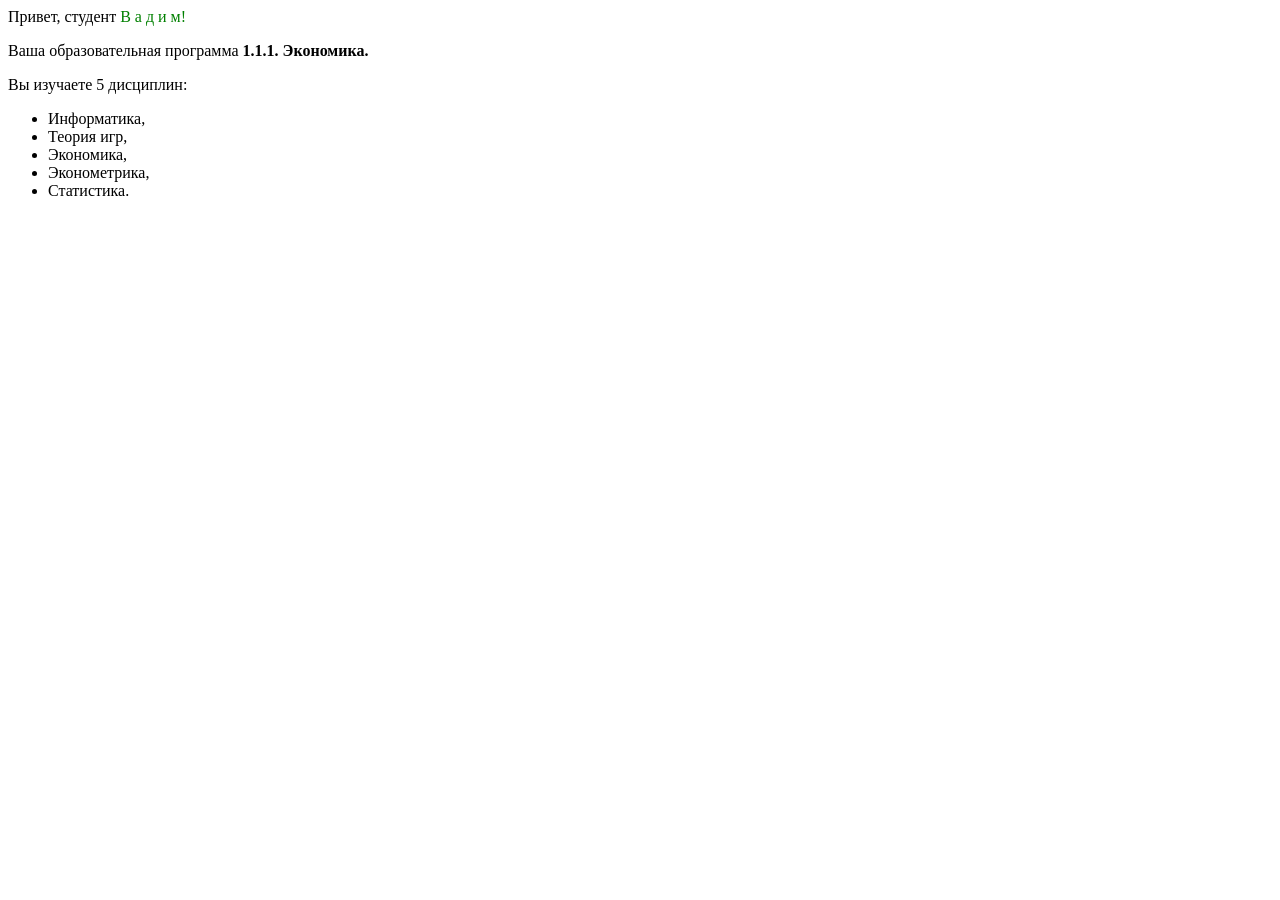
<file: lab-3/independent_work/test2.html>
﻿


<html>
 <head>
 <title> Пример JINJA2 </title>
 </head>
<body>
 <p>
 Привет,

 студент

  <span style="color:green"> В а д и м!</span>
 </p>
 <p>
 Ваша образовательная программа <span style="font-weight:bold"> 1.1.1. Экономика.</span>
 </p>
 <p>
  
  Вы изучаете 5 дисциплин:
  
 <ul>
  

  
   
    <li>Информатика,</li>
   
  
   
    <li>Теория игр,</li>
   
  
   
    <li>Экономика,</li>
   
  
   
    <li>Эконометрика,</li>
   
  
   
    <li>Статистика.</li>
   
  
 </ul>



 </p>
 </body>
</html>
</file>
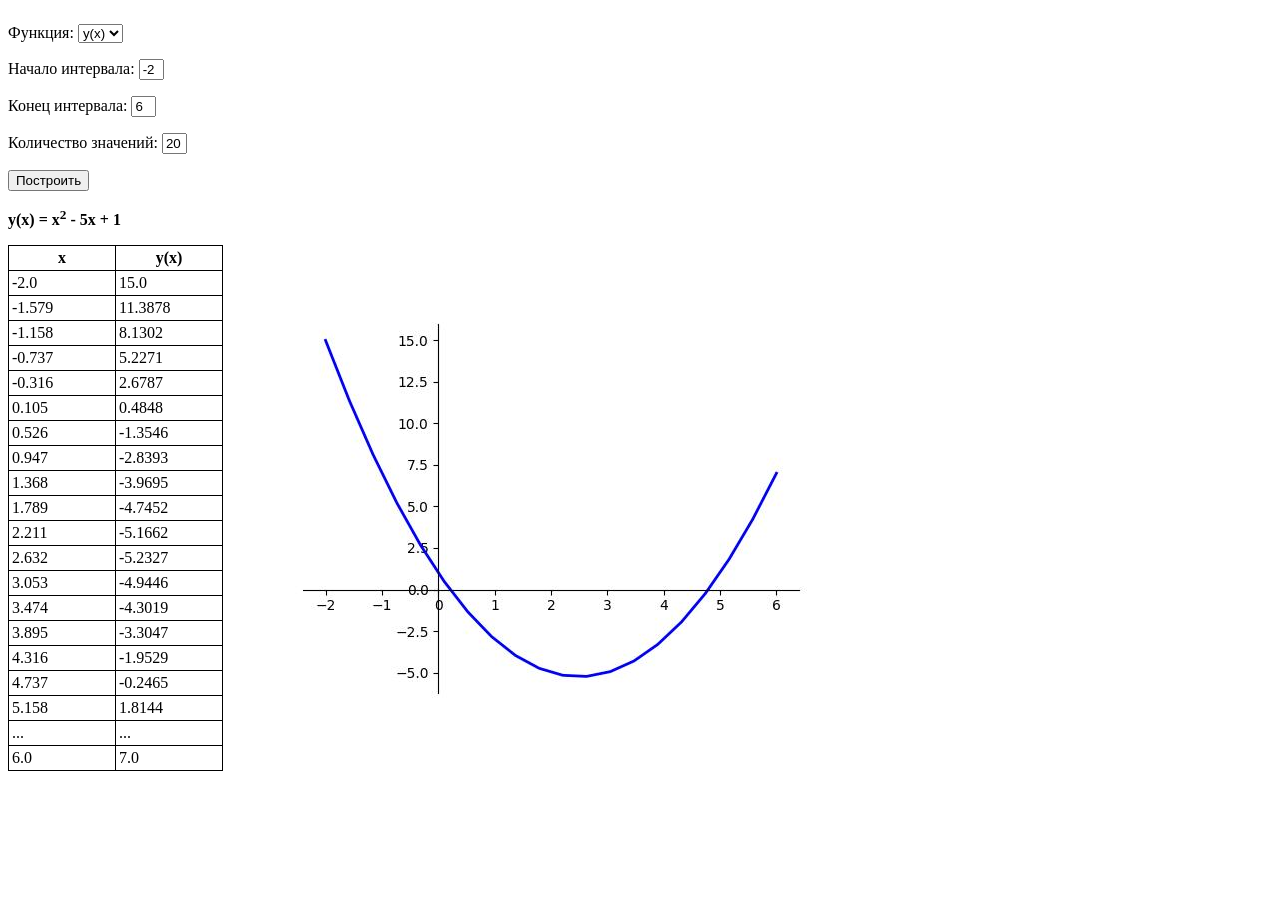
<file: lab-3/practice_work/functions.html>
﻿<!doctype html>
<html lang="en">
<head>
    <meta charset="UTF-8">
    <meta name="viewport"
          content="width=device-width, user-scalable=no, initial-scale=1.0, maximum-scale=1.0, minimum-scale=1.0">
    <meta http-equiv="X-UA-Compatible" content="ie=edge">
    <title>Таблица и график функции</title>
    <link rel="stylesheet" href="styles/functions.css">
</head>
<body>
<div class="setter">
    <form>
        <p>Функция:<label>
            <select name="func">
                
                    <option  value="f(x)">f(x)</option>
                
                    <option selected value="y(x)">y(x)</option>
                
                    <option  value="z(x)">z(x)</option>
                
            </select>
        </label></p>
        <p>Начало интервала: <label><input type="text" name="a" size="1" value="-2"></label></p>
        <p>Конец интервала: <label><input type="text" name="b" size="1" value="6"></label></p>
        <p>Количество значений: <label><input type="text" name="n" size="1" value="20"></label></p>
        <p><input type="submit" value="Построить"></p>
        <p><b>y(x) = x<sup>2</sup> - 5x + 1</b></p>
    </form>
</div>
<div class="representaion">
    <div>
        <table>
            <tr>
                <th>x</th>
                <th>y(x)</th>
            </tr>
            <tbody>
            
                
                    <tr>
                        <td>-2.0</td>
                        <td>15.0</td>
                    </tr>
                
                    <tr>
                        <td>-1.579</td>
                        <td>11.3878</td>
                    </tr>
                
                    <tr>
                        <td>-1.158</td>
                        <td>8.1302</td>
                    </tr>
                
                    <tr>
                        <td>-0.737</td>
                        <td>5.2271</td>
                    </tr>
                
                    <tr>
                        <td>-0.316</td>
                        <td>2.6787</td>
                    </tr>
                
                    <tr>
                        <td>0.105</td>
                        <td>0.4848</td>
                    </tr>
                
                    <tr>
                        <td>0.526</td>
                        <td>-1.3546</td>
                    </tr>
                
                    <tr>
                        <td>0.947</td>
                        <td>-2.8393</td>
                    </tr>
                
                    <tr>
                        <td>1.368</td>
                        <td>-3.9695</td>
                    </tr>
                
                    <tr>
                        <td>1.789</td>
                        <td>-4.7452</td>
                    </tr>
                
                    <tr>
                        <td>2.211</td>
                        <td>-5.1662</td>
                    </tr>
                
                    <tr>
                        <td>2.632</td>
                        <td>-5.2327</td>
                    </tr>
                
                    <tr>
                        <td>3.053</td>
                        <td>-4.9446</td>
                    </tr>
                
                    <tr>
                        <td>3.474</td>
                        <td>-4.3019</td>
                    </tr>
                
                    <tr>
                        <td>3.895</td>
                        <td>-3.3047</td>
                    </tr>
                
                    <tr>
                        <td>4.316</td>
                        <td>-1.9529</td>
                    </tr>
                
                    <tr>
                        <td>4.737</td>
                        <td>-0.2465</td>
                    </tr>
                
                    <tr>
                        <td>5.158</td>
                        <td>1.8144</td>
                    </tr>
                
                <tr>
                    <td>...</td>
                    <td>...</td>
                </tr>
                
                    <tr>
                        <td>6.0</td>
                        <td>7.0</td>
                    </tr>
                
            
            </tbody>
        </table>
    </div>
    <div>
        <img src="functions.jpg" alt="plot">
    </div>
</div>
</body>
</html>
</file>
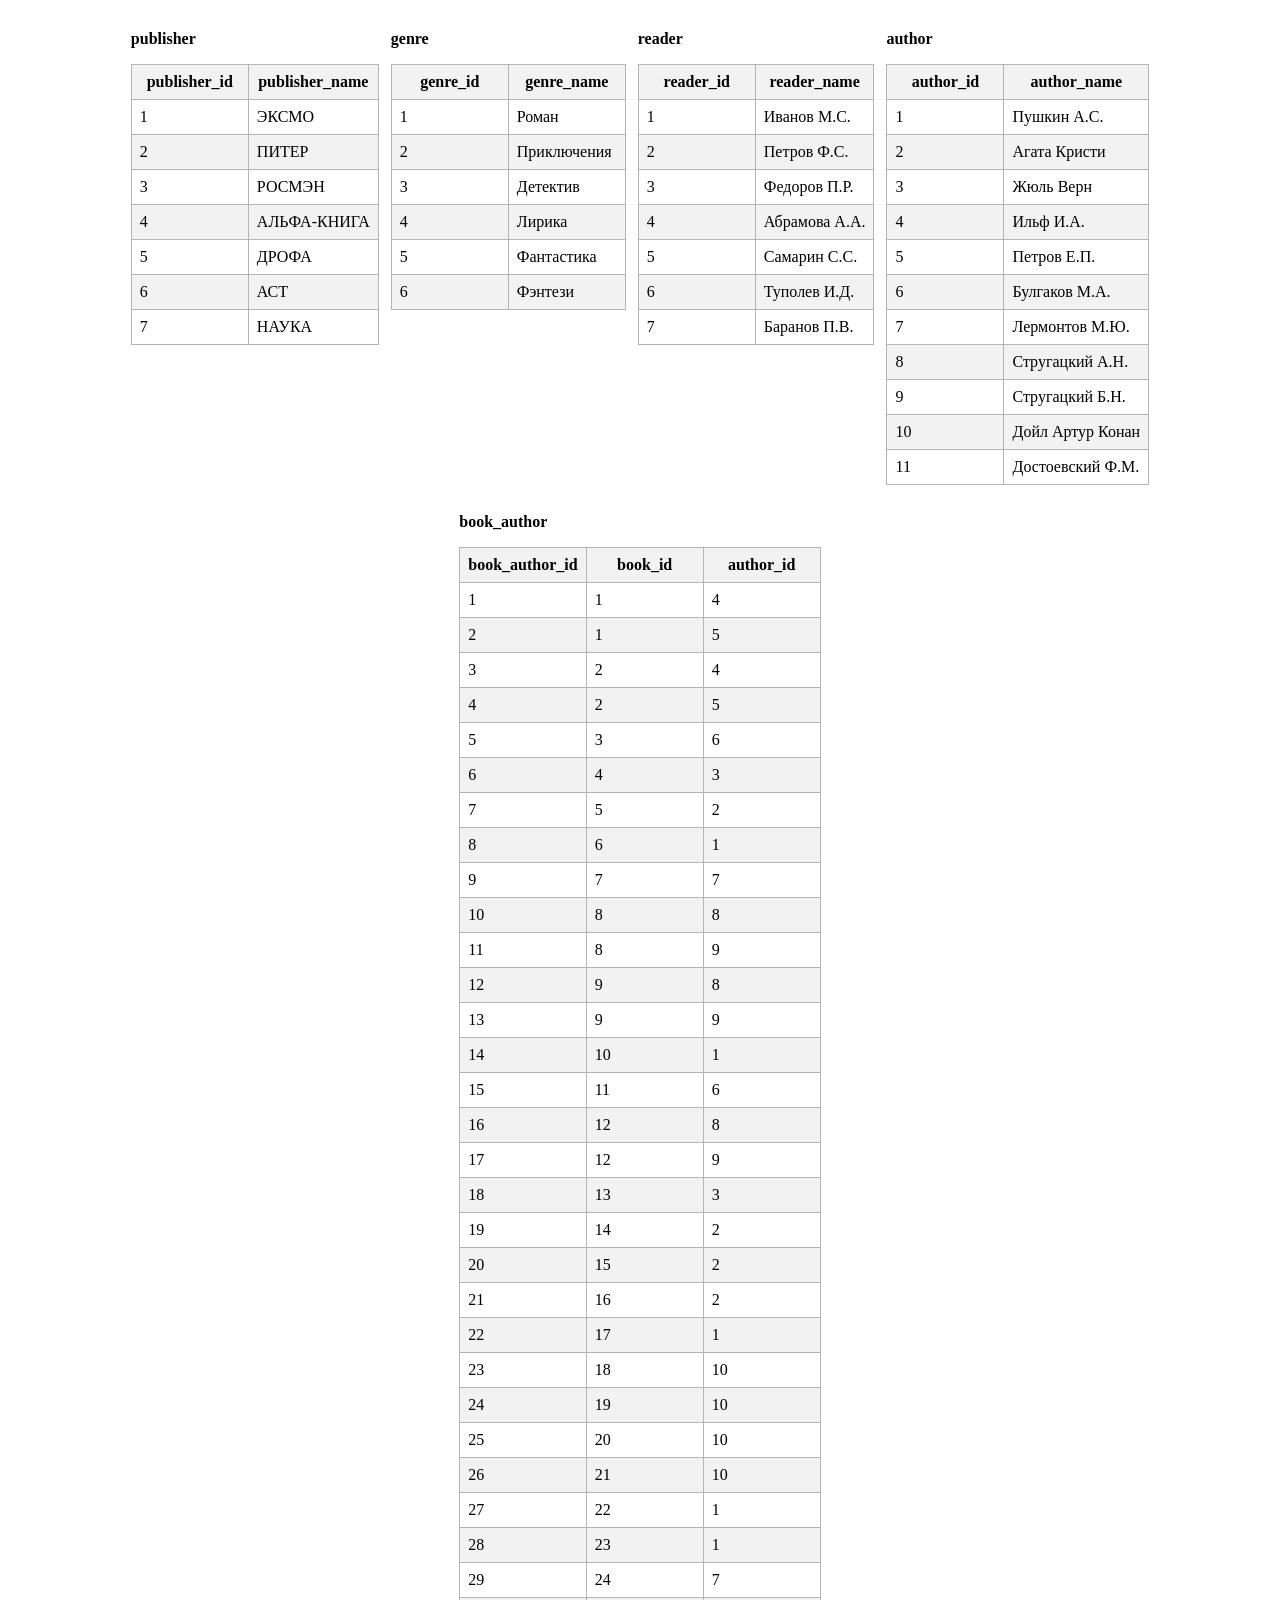
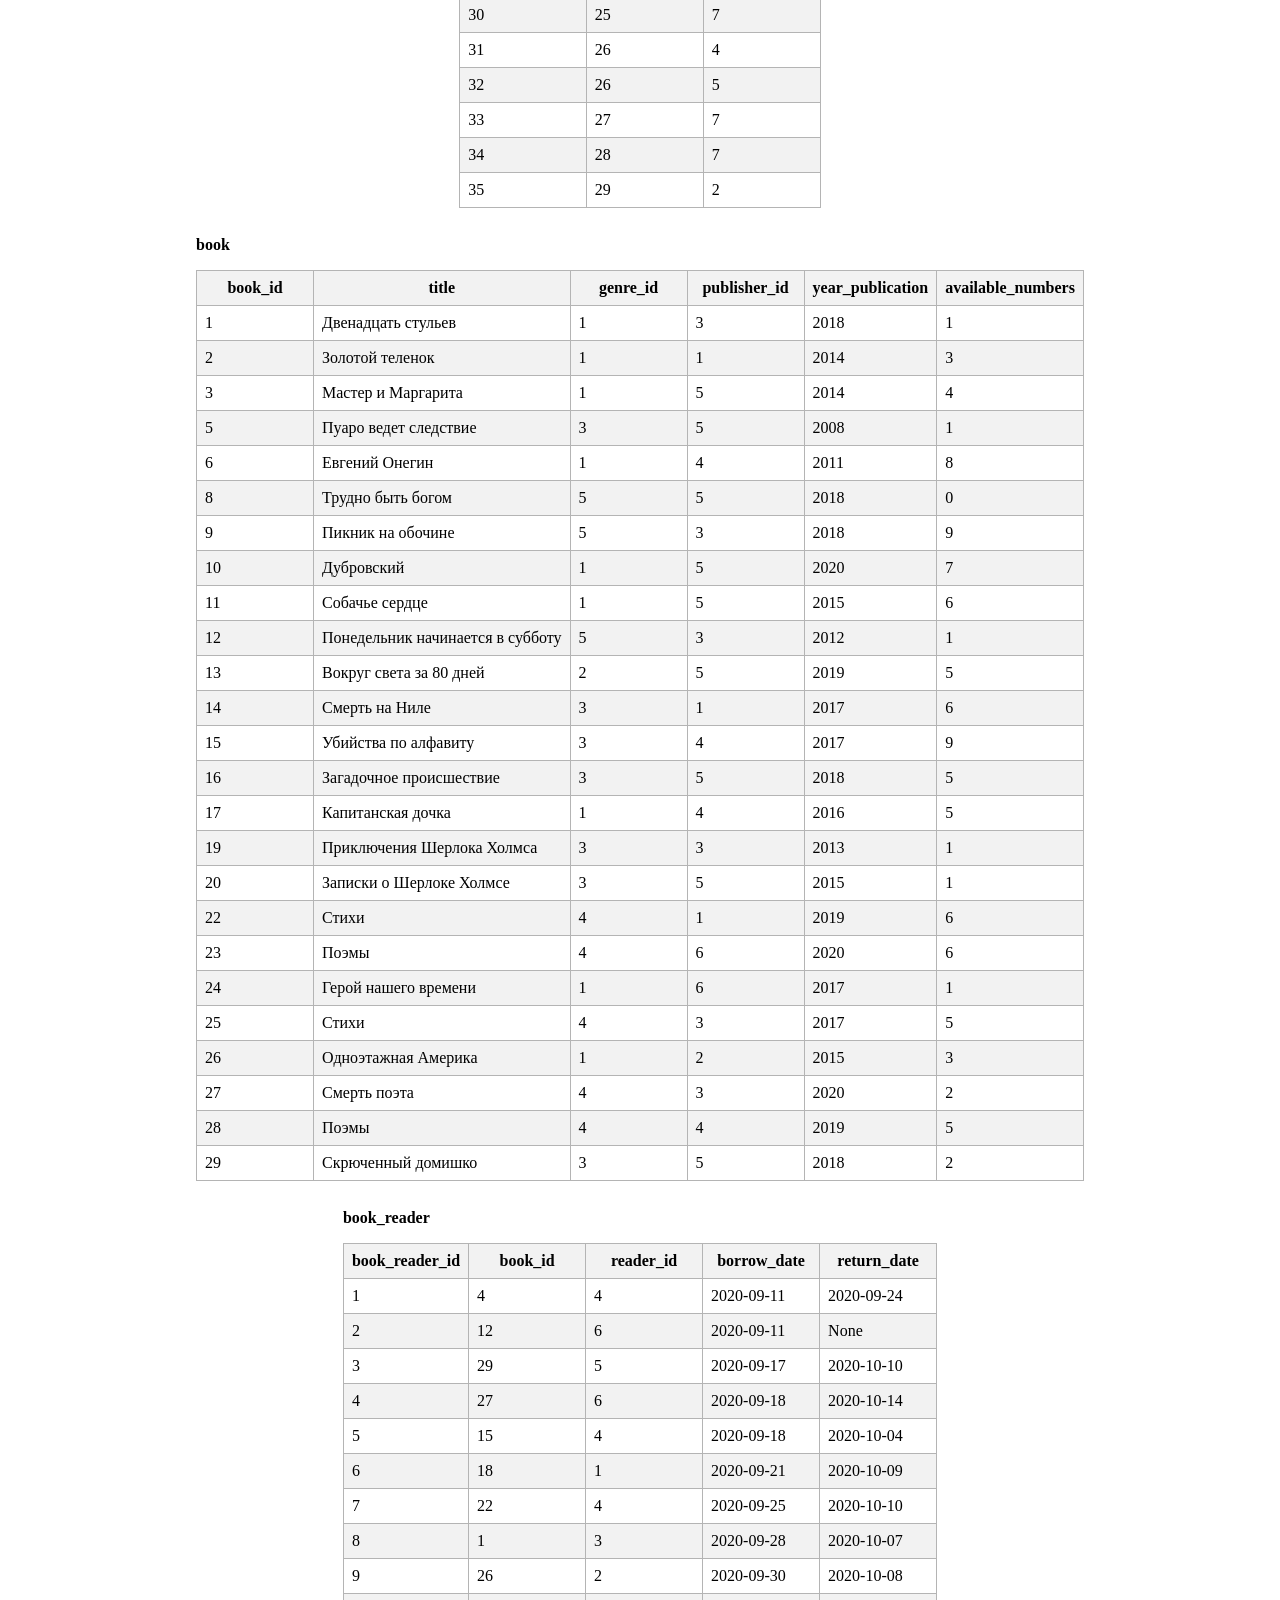
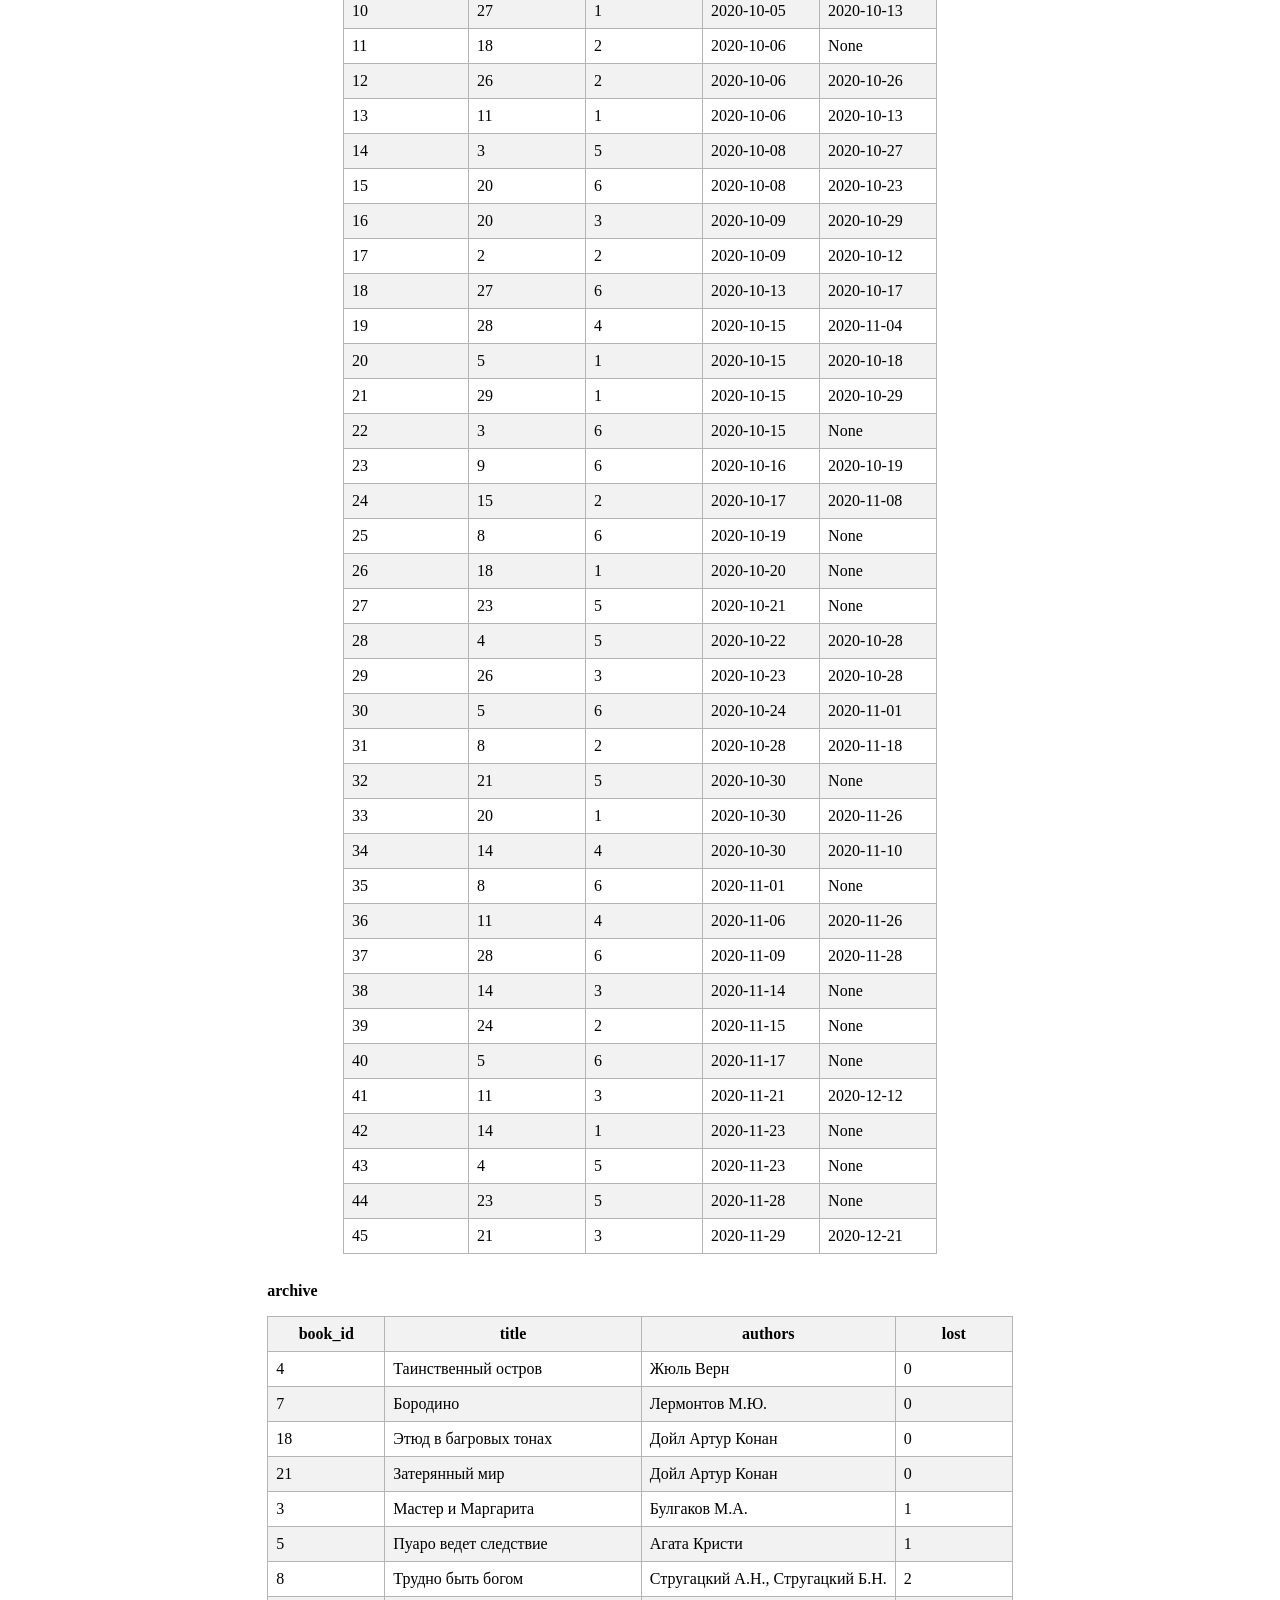
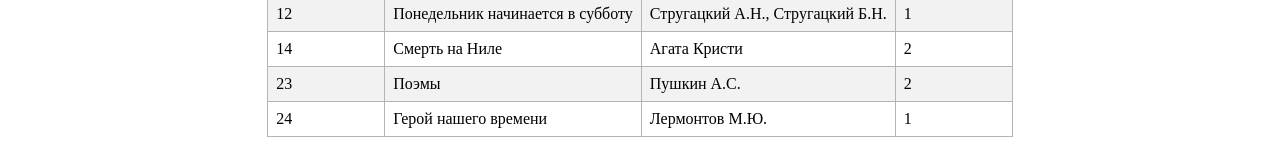
<file: lab-4/lab_4_1/library.html>
﻿<html>
<head>
    <link rel="stylesheet" href="style.css">
    <title> Дамп базы данных </title>
    
    <link rel="stylesheet" href="main.css">
</head>
<body>
<div class="content">
    
    <div class="table-wrapper">
        <div>
            <p>
                <b>publisher </b>
            </p>
            
            <table border="1">
                <tr style="background-color: rgb(242, 242, 242);">
                    
                    <th>publisher_id</th>
                    
                    <th>publisher_name</th>
                    
                </tr>
                <tbody>

                
                <tr>
                    
                    <td> 1</td>
                    
                    <td> ЭКСМО</td>
                    
                </tr>
                
                <tr>
                    
                    <td> 2</td>
                    
                    <td> ПИТЕР</td>
                    
                </tr>
                
                <tr>
                    
                    <td> 3</td>
                    
                    <td> РОСМЭН</td>
                    
                </tr>
                
                <tr>
                    
                    <td> 4</td>
                    
                    <td> АЛЬФА-КНИГА</td>
                    
                </tr>
                
                <tr>
                    
                    <td> 5</td>
                    
                    <td> ДРОФА</td>
                    
                </tr>
                
                <tr>
                    
                    <td> 6</td>
                    
                    <td> АСТ</td>
                    
                </tr>
                
                <tr>
                    
                    <td> 7</td>
                    
                    <td> НАУКА</td>
                    
                </tr>
                
                </tbody>
            </table>
        </div>
    </div>
    
    
    <div class="table-wrapper">
        <div>
            <p>
                <b>genre </b>
            </p>
            
            <table border="1">
                <tr style="background-color: rgb(242, 242, 242);">
                    
                    <th>genre_id</th>
                    
                    <th>genre_name</th>
                    
                </tr>
                <tbody>

                
                <tr>
                    
                    <td> 1</td>
                    
                    <td> Роман</td>
                    
                </tr>
                
                <tr>
                    
                    <td> 2</td>
                    
                    <td> Приключения</td>
                    
                </tr>
                
                <tr>
                    
                    <td> 3</td>
                    
                    <td> Детектив</td>
                    
                </tr>
                
                <tr>
                    
                    <td> 4</td>
                    
                    <td> Лирика</td>
                    
                </tr>
                
                <tr>
                    
                    <td> 5</td>
                    
                    <td> Фантастика</td>
                    
                </tr>
                
                <tr>
                    
                    <td> 6</td>
                    
                    <td> Фэнтези</td>
                    
                </tr>
                
                </tbody>
            </table>
        </div>
    </div>
    
    
    <div class="table-wrapper">
        <div>
            <p>
                <b>reader </b>
            </p>
            
            <table border="1">
                <tr style="background-color: rgb(242, 242, 242);">
                    
                    <th>reader_id</th>
                    
                    <th>reader_name</th>
                    
                </tr>
                <tbody>

                
                <tr>
                    
                    <td> 1</td>
                    
                    <td> Иванов М.С.</td>
                    
                </tr>
                
                <tr>
                    
                    <td> 2</td>
                    
                    <td> Петров Ф.С.</td>
                    
                </tr>
                
                <tr>
                    
                    <td> 3</td>
                    
                    <td> Федоров П.Р.</td>
                    
                </tr>
                
                <tr>
                    
                    <td> 4</td>
                    
                    <td> Абрамова А.А.</td>
                    
                </tr>
                
                <tr>
                    
                    <td> 5</td>
                    
                    <td> Самарин С.С.</td>
                    
                </tr>
                
                <tr>
                    
                    <td> 6</td>
                    
                    <td> Туполев И.Д.</td>
                    
                </tr>
                
                <tr>
                    
                    <td> 7</td>
                    
                    <td> Баранов П.В.</td>
                    
                </tr>
                
                </tbody>
            </table>
        </div>
    </div>
    
    
    <div class="table-wrapper">
        <div>
            <p>
                <b>author </b>
            </p>
            
            <table border="1">
                <tr style="background-color: rgb(242, 242, 242);">
                    
                    <th>author_id</th>
                    
                    <th>author_name</th>
                    
                </tr>
                <tbody>

                
                <tr>
                    
                    <td> 1</td>
                    
                    <td> Пушкин А.С.</td>
                    
                </tr>
                
                <tr>
                    
                    <td> 2</td>
                    
                    <td> Агата Кристи</td>
                    
                </tr>
                
                <tr>
                    
                    <td> 3</td>
                    
                    <td> Жюль Верн</td>
                    
                </tr>
                
                <tr>
                    
                    <td> 4</td>
                    
                    <td> Ильф И.А.</td>
                    
                </tr>
                
                <tr>
                    
                    <td> 5</td>
                    
                    <td> Петров Е.П.</td>
                    
                </tr>
                
                <tr>
                    
                    <td> 6</td>
                    
                    <td> Булгаков М.А.</td>
                    
                </tr>
                
                <tr>
                    
                    <td> 7</td>
                    
                    <td> Лермонтов М.Ю.</td>
                    
                </tr>
                
                <tr>
                    
                    <td> 8</td>
                    
                    <td> Стругацкий А.Н.</td>
                    
                </tr>
                
                <tr>
                    
                    <td> 9</td>
                    
                    <td> Стругацкий Б.Н.</td>
                    
                </tr>
                
                <tr>
                    
                    <td> 10</td>
                    
                    <td> Дойл Артур Конан</td>
                    
                </tr>
                
                <tr>
                    
                    <td> 11</td>
                    
                    <td> Достоевский Ф.М.</td>
                    
                </tr>
                
                </tbody>
            </table>
        </div>
    </div>
    
    
    <div class="table-wrapper">
        <div>
            <p>
                <b>book_author </b>
            </p>
            
            <table border="1">
                <tr style="background-color: rgb(242, 242, 242);">
                    
                    <th>book_author_id</th>
                    
                    <th>book_id</th>
                    
                    <th>author_id</th>
                    
                </tr>
                <tbody>

                
                <tr>
                    
                    <td> 1</td>
                    
                    <td> 1</td>
                    
                    <td> 4</td>
                    
                </tr>
                
                <tr>
                    
                    <td> 2</td>
                    
                    <td> 1</td>
                    
                    <td> 5</td>
                    
                </tr>
                
                <tr>
                    
                    <td> 3</td>
                    
                    <td> 2</td>
                    
                    <td> 4</td>
                    
                </tr>
                
                <tr>
                    
                    <td> 4</td>
                    
                    <td> 2</td>
                    
                    <td> 5</td>
                    
                </tr>
                
                <tr>
                    
                    <td> 5</td>
                    
                    <td> 3</td>
                    
                    <td> 6</td>
                    
                </tr>
                
                <tr>
                    
                    <td> 6</td>
                    
                    <td> 4</td>
                    
                    <td> 3</td>
                    
                </tr>
                
                <tr>
                    
                    <td> 7</td>
                    
                    <td> 5</td>
                    
                    <td> 2</td>
                    
                </tr>
                
                <tr>
                    
                    <td> 8</td>
                    
                    <td> 6</td>
                    
                    <td> 1</td>
                    
                </tr>
                
                <tr>
                    
                    <td> 9</td>
                    
                    <td> 7</td>
                    
                    <td> 7</td>
                    
                </tr>
                
                <tr>
                    
                    <td> 10</td>
                    
                    <td> 8</td>
                    
                    <td> 8</td>
                    
                </tr>
                
                <tr>
                    
                    <td> 11</td>
                    
                    <td> 8</td>
                    
                    <td> 9</td>
                    
                </tr>
                
                <tr>
                    
                    <td> 12</td>
                    
                    <td> 9</td>
                    
                    <td> 8</td>
                    
                </tr>
                
                <tr>
                    
                    <td> 13</td>
                    
                    <td> 9</td>
                    
                    <td> 9</td>
                    
                </tr>
                
                <tr>
                    
                    <td> 14</td>
                    
                    <td> 10</td>
                    
                    <td> 1</td>
                    
                </tr>
                
                <tr>
                    
                    <td> 15</td>
                    
                    <td> 11</td>
                    
                    <td> 6</td>
                    
                </tr>
                
                <tr>
                    
                    <td> 16</td>
                    
                    <td> 12</td>
                    
                    <td> 8</td>
                    
                </tr>
                
                <tr>
                    
                    <td> 17</td>
                    
                    <td> 12</td>
                    
                    <td> 9</td>
                    
                </tr>
                
                <tr>
                    
                    <td> 18</td>
                    
                    <td> 13</td>
                    
                    <td> 3</td>
                    
                </tr>
                
                <tr>
                    
                    <td> 19</td>
                    
                    <td> 14</td>
                    
                    <td> 2</td>
                    
                </tr>
                
                <tr>
                    
                    <td> 20</td>
                    
                    <td> 15</td>
                    
                    <td> 2</td>
                    
                </tr>
                
                <tr>
                    
                    <td> 21</td>
                    
                    <td> 16</td>
                    
                    <td> 2</td>
                    
                </tr>
                
                <tr>
                    
                    <td> 22</td>
                    
                    <td> 17</td>
                    
                    <td> 1</td>
                    
                </tr>
                
                <tr>
                    
                    <td> 23</td>
                    
                    <td> 18</td>
                    
                    <td> 10</td>
                    
                </tr>
                
                <tr>
                    
                    <td> 24</td>
                    
                    <td> 19</td>
                    
                    <td> 10</td>
                    
                </tr>
                
                <tr>
                    
                    <td> 25</td>
                    
                    <td> 20</td>
                    
                    <td> 10</td>
                    
                </tr>
                
                <tr>
                    
                    <td> 26</td>
                    
                    <td> 21</td>
                    
                    <td> 10</td>
                    
                </tr>
                
                <tr>
                    
                    <td> 27</td>
                    
                    <td> 22</td>
                    
                    <td> 1</td>
                    
                </tr>
                
                <tr>
                    
                    <td> 28</td>
                    
                    <td> 23</td>
                    
                    <td> 1</td>
                    
                </tr>
                
                <tr>
                    
                    <td> 29</td>
                    
                    <td> 24</td>
                    
                    <td> 7</td>
                    
                </tr>
                
                <tr>
                    
                    <td> 30</td>
                    
                    <td> 25</td>
                    
                    <td> 7</td>
                    
                </tr>
                
                <tr>
                    
                    <td> 31</td>
                    
                    <td> 26</td>
                    
                    <td> 4</td>
                    
                </tr>
                
                <tr>
                    
                    <td> 32</td>
                    
                    <td> 26</td>
                    
                    <td> 5</td>
                    
                </tr>
                
                <tr>
                    
                    <td> 33</td>
                    
                    <td> 27</td>
                    
                    <td> 7</td>
                    
                </tr>
                
                <tr>
                    
                    <td> 34</td>
                    
                    <td> 28</td>
                    
                    <td> 7</td>
                    
                </tr>
                
                <tr>
                    
                    <td> 35</td>
                    
                    <td> 29</td>
                    
                    <td> 2</td>
                    
                </tr>
                
                </tbody>
            </table>
        </div>
    </div>
    
    
    <div class="table-wrapper">
        <div>
            <p>
                <b>book </b>
            </p>
            
            <table border="1">
                <tr style="background-color: rgb(242, 242, 242);">
                    
                    <th>book_id</th>
                    
                    <th>title</th>
                    
                    <th>genre_id</th>
                    
                    <th>publisher_id</th>
                    
                    <th>year_publication</th>
                    
                    <th>available_numbers</th>
                    
                </tr>
                <tbody>

                
                <tr>
                    
                    <td> 1</td>
                    
                    <td> Двенадцать стульев</td>
                    
                    <td> 1</td>
                    
                    <td> 3</td>
                    
                    <td> 2018</td>
                    
                    <td> 1</td>
                    
                </tr>
                
                <tr>
                    
                    <td> 2</td>
                    
                    <td> Золотой теленок</td>
                    
                    <td> 1</td>
                    
                    <td> 1</td>
                    
                    <td> 2014</td>
                    
                    <td> 3</td>
                    
                </tr>
                
                <tr>
                    
                    <td> 3</td>
                    
                    <td> Мастер и Маргарита</td>
                    
                    <td> 1</td>
                    
                    <td> 5</td>
                    
                    <td> 2014</td>
                    
                    <td> 4</td>
                    
                </tr>
                
                <tr>
                    
                    <td> 5</td>
                    
                    <td> Пуаро ведет следствие</td>
                    
                    <td> 3</td>
                    
                    <td> 5</td>
                    
                    <td> 2008</td>
                    
                    <td> 1</td>
                    
                </tr>
                
                <tr>
                    
                    <td> 6</td>
                    
                    <td> Евгений Онегин</td>
                    
                    <td> 1</td>
                    
                    <td> 4</td>
                    
                    <td> 2011</td>
                    
                    <td> 8</td>
                    
                </tr>
                
                <tr>
                    
                    <td> 8</td>
                    
                    <td> Трудно быть богом</td>
                    
                    <td> 5</td>
                    
                    <td> 5</td>
                    
                    <td> 2018</td>
                    
                    <td> 0</td>
                    
                </tr>
                
                <tr>
                    
                    <td> 9</td>
                    
                    <td> Пикник на обочине</td>
                    
                    <td> 5</td>
                    
                    <td> 3</td>
                    
                    <td> 2018</td>
                    
                    <td> 9</td>
                    
                </tr>
                
                <tr>
                    
                    <td> 10</td>
                    
                    <td> Дубровский</td>
                    
                    <td> 1</td>
                    
                    <td> 5</td>
                    
                    <td> 2020</td>
                    
                    <td> 7</td>
                    
                </tr>
                
                <tr>
                    
                    <td> 11</td>
                    
                    <td> Собачье сердце</td>
                    
                    <td> 1</td>
                    
                    <td> 5</td>
                    
                    <td> 2015</td>
                    
                    <td> 6</td>
                    
                </tr>
                
                <tr>
                    
                    <td> 12</td>
                    
                    <td> Понедельник начинается в субботу</td>
                    
                    <td> 5</td>
                    
                    <td> 3</td>
                    
                    <td> 2012</td>
                    
                    <td> 1</td>
                    
                </tr>
                
                <tr>
                    
                    <td> 13</td>
                    
                    <td> Вокруг света за 80 дней</td>
                    
                    <td> 2</td>
                    
                    <td> 5</td>
                    
                    <td> 2019</td>
                    
                    <td> 5</td>
                    
                </tr>
                
                <tr>
                    
                    <td> 14</td>
                    
                    <td> Смерть на Ниле</td>
                    
                    <td> 3</td>
                    
                    <td> 1</td>
                    
                    <td> 2017</td>
                    
                    <td> 6</td>
                    
                </tr>
                
                <tr>
                    
                    <td> 15</td>
                    
                    <td> Убийства по алфавиту</td>
                    
                    <td> 3</td>
                    
                    <td> 4</td>
                    
                    <td> 2017</td>
                    
                    <td> 9</td>
                    
                </tr>
                
                <tr>
                    
                    <td> 16</td>
                    
                    <td> Загадочное происшествие</td>
                    
                    <td> 3</td>
                    
                    <td> 5</td>
                    
                    <td> 2018</td>
                    
                    <td> 5</td>
                    
                </tr>
                
                <tr>
                    
                    <td> 17</td>
                    
                    <td> Капитанская дочка</td>
                    
                    <td> 1</td>
                    
                    <td> 4</td>
                    
                    <td> 2016</td>
                    
                    <td> 5</td>
                    
                </tr>
                
                <tr>
                    
                    <td> 19</td>
                    
                    <td> Приключения Шерлока Холмса</td>
                    
                    <td> 3</td>
                    
                    <td> 3</td>
                    
                    <td> 2013</td>
                    
                    <td> 1</td>
                    
                </tr>
                
                <tr>
                    
                    <td> 20</td>
                    
                    <td> Записки о Шерлоке Холмсе</td>
                    
                    <td> 3</td>
                    
                    <td> 5</td>
                    
                    <td> 2015</td>
                    
                    <td> 1</td>
                    
                </tr>
                
                <tr>
                    
                    <td> 22</td>
                    
                    <td> Стихи</td>
                    
                    <td> 4</td>
                    
                    <td> 1</td>
                    
                    <td> 2019</td>
                    
                    <td> 6</td>
                    
                </tr>
                
                <tr>
                    
                    <td> 23</td>
                    
                    <td> Поэмы</td>
                    
                    <td> 4</td>
                    
                    <td> 6</td>
                    
                    <td> 2020</td>
                    
                    <td> 6</td>
                    
                </tr>
                
                <tr>
                    
                    <td> 24</td>
                    
                    <td> Герой нашего времени</td>
                    
                    <td> 1</td>
                    
                    <td> 6</td>
                    
                    <td> 2017</td>
                    
                    <td> 1</td>
                    
                </tr>
                
                <tr>
                    
                    <td> 25</td>
                    
                    <td> Стихи</td>
                    
                    <td> 4</td>
                    
                    <td> 3</td>
                    
                    <td> 2017</td>
                    
                    <td> 5</td>
                    
                </tr>
                
                <tr>
                    
                    <td> 26</td>
                    
                    <td> Одноэтажная Америка</td>
                    
                    <td> 1</td>
                    
                    <td> 2</td>
                    
                    <td> 2015</td>
                    
                    <td> 3</td>
                    
                </tr>
                
                <tr>
                    
                    <td> 27</td>
                    
                    <td> Смерть поэта</td>
                    
                    <td> 4</td>
                    
                    <td> 3</td>
                    
                    <td> 2020</td>
                    
                    <td> 2</td>
                    
                </tr>
                
                <tr>
                    
                    <td> 28</td>
                    
                    <td> Поэмы</td>
                    
                    <td> 4</td>
                    
                    <td> 4</td>
                    
                    <td> 2019</td>
                    
                    <td> 5</td>
                    
                </tr>
                
                <tr>
                    
                    <td> 29</td>
                    
                    <td> Скрюченный домишко</td>
                    
                    <td> 3</td>
                    
                    <td> 5</td>
                    
                    <td> 2018</td>
                    
                    <td> 2</td>
                    
                </tr>
                
                </tbody>
            </table>
        </div>
    </div>
    
    
    <div class="table-wrapper">
        <div>
            <p>
                <b>book_reader </b>
            </p>
            
            <table border="1">
                <tr style="background-color: rgb(242, 242, 242);">
                    
                    <th>book_reader_id</th>
                    
                    <th>book_id</th>
                    
                    <th>reader_id</th>
                    
                    <th>borrow_date</th>
                    
                    <th>return_date</th>
                    
                </tr>
                <tbody>

                
                <tr>
                    
                    <td> 1</td>
                    
                    <td> 4</td>
                    
                    <td> 4</td>
                    
                    <td> 2020-09-11</td>
                    
                    <td> 2020-09-24</td>
                    
                </tr>
                
                <tr>
                    
                    <td> 2</td>
                    
                    <td> 12</td>
                    
                    <td> 6</td>
                    
                    <td> 2020-09-11</td>
                    
                    <td> None</td>
                    
                </tr>
                
                <tr>
                    
                    <td> 3</td>
                    
                    <td> 29</td>
                    
                    <td> 5</td>
                    
                    <td> 2020-09-17</td>
                    
                    <td> 2020-10-10</td>
                    
                </tr>
                
                <tr>
                    
                    <td> 4</td>
                    
                    <td> 27</td>
                    
                    <td> 6</td>
                    
                    <td> 2020-09-18</td>
                    
                    <td> 2020-10-14</td>
                    
                </tr>
                
                <tr>
                    
                    <td> 5</td>
                    
                    <td> 15</td>
                    
                    <td> 4</td>
                    
                    <td> 2020-09-18</td>
                    
                    <td> 2020-10-04</td>
                    
                </tr>
                
                <tr>
                    
                    <td> 6</td>
                    
                    <td> 18</td>
                    
                    <td> 1</td>
                    
                    <td> 2020-09-21</td>
                    
                    <td> 2020-10-09</td>
                    
                </tr>
                
                <tr>
                    
                    <td> 7</td>
                    
                    <td> 22</td>
                    
                    <td> 4</td>
                    
                    <td> 2020-09-25</td>
                    
                    <td> 2020-10-10</td>
                    
                </tr>
                
                <tr>
                    
                    <td> 8</td>
                    
                    <td> 1</td>
                    
                    <td> 3</td>
                    
                    <td> 2020-09-28</td>
                    
                    <td> 2020-10-07</td>
                    
                </tr>
                
                <tr>
                    
                    <td> 9</td>
                    
                    <td> 26</td>
                    
                    <td> 2</td>
                    
                    <td> 2020-09-30</td>
                    
                    <td> 2020-10-08</td>
                    
                </tr>
                
                <tr>
                    
                    <td> 10</td>
                    
                    <td> 27</td>
                    
                    <td> 1</td>
                    
                    <td> 2020-10-05</td>
                    
                    <td> 2020-10-13</td>
                    
                </tr>
                
                <tr>
                    
                    <td> 11</td>
                    
                    <td> 18</td>
                    
                    <td> 2</td>
                    
                    <td> 2020-10-06</td>
                    
                    <td> None</td>
                    
                </tr>
                
                <tr>
                    
                    <td> 12</td>
                    
                    <td> 26</td>
                    
                    <td> 2</td>
                    
                    <td> 2020-10-06</td>
                    
                    <td> 2020-10-26</td>
                    
                </tr>
                
                <tr>
                    
                    <td> 13</td>
                    
                    <td> 11</td>
                    
                    <td> 1</td>
                    
                    <td> 2020-10-06</td>
                    
                    <td> 2020-10-13</td>
                    
                </tr>
                
                <tr>
                    
                    <td> 14</td>
                    
                    <td> 3</td>
                    
                    <td> 5</td>
                    
                    <td> 2020-10-08</td>
                    
                    <td> 2020-10-27</td>
                    
                </tr>
                
                <tr>
                    
                    <td> 15</td>
                    
                    <td> 20</td>
                    
                    <td> 6</td>
                    
                    <td> 2020-10-08</td>
                    
                    <td> 2020-10-23</td>
                    
                </tr>
                
                <tr>
                    
                    <td> 16</td>
                    
                    <td> 20</td>
                    
                    <td> 3</td>
                    
                    <td> 2020-10-09</td>
                    
                    <td> 2020-10-29</td>
                    
                </tr>
                
                <tr>
                    
                    <td> 17</td>
                    
                    <td> 2</td>
                    
                    <td> 2</td>
                    
                    <td> 2020-10-09</td>
                    
                    <td> 2020-10-12</td>
                    
                </tr>
                
                <tr>
                    
                    <td> 18</td>
                    
                    <td> 27</td>
                    
                    <td> 6</td>
                    
                    <td> 2020-10-13</td>
                    
                    <td> 2020-10-17</td>
                    
                </tr>
                
                <tr>
                    
                    <td> 19</td>
                    
                    <td> 28</td>
                    
                    <td> 4</td>
                    
                    <td> 2020-10-15</td>
                    
                    <td> 2020-11-04</td>
                    
                </tr>
                
                <tr>
                    
                    <td> 20</td>
                    
                    <td> 5</td>
                    
                    <td> 1</td>
                    
                    <td> 2020-10-15</td>
                    
                    <td> 2020-10-18</td>
                    
                </tr>
                
                <tr>
                    
                    <td> 21</td>
                    
                    <td> 29</td>
                    
                    <td> 1</td>
                    
                    <td> 2020-10-15</td>
                    
                    <td> 2020-10-29</td>
                    
                </tr>
                
                <tr>
                    
                    <td> 22</td>
                    
                    <td> 3</td>
                    
                    <td> 6</td>
                    
                    <td> 2020-10-15</td>
                    
                    <td> None</td>
                    
                </tr>
                
                <tr>
                    
                    <td> 23</td>
                    
                    <td> 9</td>
                    
                    <td> 6</td>
                    
                    <td> 2020-10-16</td>
                    
                    <td> 2020-10-19</td>
                    
                </tr>
                
                <tr>
                    
                    <td> 24</td>
                    
                    <td> 15</td>
                    
                    <td> 2</td>
                    
                    <td> 2020-10-17</td>
                    
                    <td> 2020-11-08</td>
                    
                </tr>
                
                <tr>
                    
                    <td> 25</td>
                    
                    <td> 8</td>
                    
                    <td> 6</td>
                    
                    <td> 2020-10-19</td>
                    
                    <td> None</td>
                    
                </tr>
                
                <tr>
                    
                    <td> 26</td>
                    
                    <td> 18</td>
                    
                    <td> 1</td>
                    
                    <td> 2020-10-20</td>
                    
                    <td> None</td>
                    
                </tr>
                
                <tr>
                    
                    <td> 27</td>
                    
                    <td> 23</td>
                    
                    <td> 5</td>
                    
                    <td> 2020-10-21</td>
                    
                    <td> None</td>
                    
                </tr>
                
                <tr>
                    
                    <td> 28</td>
                    
                    <td> 4</td>
                    
                    <td> 5</td>
                    
                    <td> 2020-10-22</td>
                    
                    <td> 2020-10-28</td>
                    
                </tr>
                
                <tr>
                    
                    <td> 29</td>
                    
                    <td> 26</td>
                    
                    <td> 3</td>
                    
                    <td> 2020-10-23</td>
                    
                    <td> 2020-10-28</td>
                    
                </tr>
                
                <tr>
                    
                    <td> 30</td>
                    
                    <td> 5</td>
                    
                    <td> 6</td>
                    
                    <td> 2020-10-24</td>
                    
                    <td> 2020-11-01</td>
                    
                </tr>
                
                <tr>
                    
                    <td> 31</td>
                    
                    <td> 8</td>
                    
                    <td> 2</td>
                    
                    <td> 2020-10-28</td>
                    
                    <td> 2020-11-18</td>
                    
                </tr>
                
                <tr>
                    
                    <td> 32</td>
                    
                    <td> 21</td>
                    
                    <td> 5</td>
                    
                    <td> 2020-10-30</td>
                    
                    <td> None</td>
                    
                </tr>
                
                <tr>
                    
                    <td> 33</td>
                    
                    <td> 20</td>
                    
                    <td> 1</td>
                    
                    <td> 2020-10-30</td>
                    
                    <td> 2020-11-26</td>
                    
                </tr>
                
                <tr>
                    
                    <td> 34</td>
                    
                    <td> 14</td>
                    
                    <td> 4</td>
                    
                    <td> 2020-10-30</td>
                    
                    <td> 2020-11-10</td>
                    
                </tr>
                
                <tr>
                    
                    <td> 35</td>
                    
                    <td> 8</td>
                    
                    <td> 6</td>
                    
                    <td> 2020-11-01</td>
                    
                    <td> None</td>
                    
                </tr>
                
                <tr>
                    
                    <td> 36</td>
                    
                    <td> 11</td>
                    
                    <td> 4</td>
                    
                    <td> 2020-11-06</td>
                    
                    <td> 2020-11-26</td>
                    
                </tr>
                
                <tr>
                    
                    <td> 37</td>
                    
                    <td> 28</td>
                    
                    <td> 6</td>
                    
                    <td> 2020-11-09</td>
                    
                    <td> 2020-11-28</td>
                    
                </tr>
                
                <tr>
                    
                    <td> 38</td>
                    
                    <td> 14</td>
                    
                    <td> 3</td>
                    
                    <td> 2020-11-14</td>
                    
                    <td> None</td>
                    
                </tr>
                
                <tr>
                    
                    <td> 39</td>
                    
                    <td> 24</td>
                    
                    <td> 2</td>
                    
                    <td> 2020-11-15</td>
                    
                    <td> None</td>
                    
                </tr>
                
                <tr>
                    
                    <td> 40</td>
                    
                    <td> 5</td>
                    
                    <td> 6</td>
                    
                    <td> 2020-11-17</td>
                    
                    <td> None</td>
                    
                </tr>
                
                <tr>
                    
                    <td> 41</td>
                    
                    <td> 11</td>
                    
                    <td> 3</td>
                    
                    <td> 2020-11-21</td>
                    
                    <td> 2020-12-12</td>
                    
                </tr>
                
                <tr>
                    
                    <td> 42</td>
                    
                    <td> 14</td>
                    
                    <td> 1</td>
                    
                    <td> 2020-11-23</td>
                    
                    <td> None</td>
                    
                </tr>
                
                <tr>
                    
                    <td> 43</td>
                    
                    <td> 4</td>
                    
                    <td> 5</td>
                    
                    <td> 2020-11-23</td>
                    
                    <td> None</td>
                    
                </tr>
                
                <tr>
                    
                    <td> 44</td>
                    
                    <td> 23</td>
                    
                    <td> 5</td>
                    
                    <td> 2020-11-28</td>
                    
                    <td> None</td>
                    
                </tr>
                
                <tr>
                    
                    <td> 45</td>
                    
                    <td> 21</td>
                    
                    <td> 3</td>
                    
                    <td> 2020-11-29</td>
                    
                    <td> 2020-12-21</td>
                    
                </tr>
                
                </tbody>
            </table>
        </div>
    </div>
    
    
    <div class="table-wrapper">
        <div>
            <p>
                <b>archive </b>
            </p>
            
            <table border="1">
                <tr style="background-color: rgb(242, 242, 242);">
                    
                    <th>book_id</th>
                    
                    <th>title</th>
                    
                    <th>authors</th>
                    
                    <th>lost</th>
                    
                </tr>
                <tbody>

                
                <tr>
                    
                    <td> 4</td>
                    
                    <td> Таинственный остров</td>
                    
                    <td> Жюль Верн</td>
                    
                    <td> 0</td>
                    
                </tr>
                
                <tr>
                    
                    <td> 7</td>
                    
                    <td> Бородино</td>
                    
                    <td> Лермонтов М.Ю.</td>
                    
                    <td> 0</td>
                    
                </tr>
                
                <tr>
                    
                    <td> 18</td>
                    
                    <td> Этюд в багровых тонах</td>
                    
                    <td> Дойл Артур Конан</td>
                    
                    <td> 0</td>
                    
                </tr>
                
                <tr>
                    
                    <td> 21</td>
                    
                    <td> Затерянный мир</td>
                    
                    <td> Дойл Артур Конан</td>
                    
                    <td> 0</td>
                    
                </tr>
                
                <tr>
                    
                    <td> 3</td>
                    
                    <td> Мастер и Маргарита</td>
                    
                    <td> Булгаков М.А.</td>
                    
                    <td> 1</td>
                    
                </tr>
                
                <tr>
                    
                    <td> 5</td>
                    
                    <td> Пуаро ведет следствие</td>
                    
                    <td> Агата Кристи</td>
                    
                    <td> 1</td>
                    
                </tr>
                
                <tr>
                    
                    <td> 8</td>
                    
                    <td> Трудно быть богом</td>
                    
                    <td> Стругацкий А.Н., Стругацкий Б.Н.</td>
                    
                    <td> 2</td>
                    
                </tr>
                
                <tr>
                    
                    <td> 12</td>
                    
                    <td> Понедельник начинается в субботу</td>
                    
                    <td> Стругацкий А.Н., Стругацкий Б.Н.</td>
                    
                    <td> 1</td>
                    
                </tr>
                
                <tr>
                    
                    <td> 14</td>
                    
                    <td> Смерть на Ниле</td>
                    
                    <td> Агата Кристи</td>
                    
                    <td> 2</td>
                    
                </tr>
                
                <tr>
                    
                    <td> 23</td>
                    
                    <td> Поэмы</td>
                    
                    <td> Пушкин А.С.</td>
                    
                    <td> 2</td>
                    
                </tr>
                
                <tr>
                    
                    <td> 24</td>
                    
                    <td> Герой нашего времени</td>
                    
                    <td> Лермонтов М.Ю.</td>
                    
                    <td> 1</td>
                    
                </tr>
                
                </tbody>
            </table>
        </div>
    </div>
    
</div>
</body>
</html>
</file>
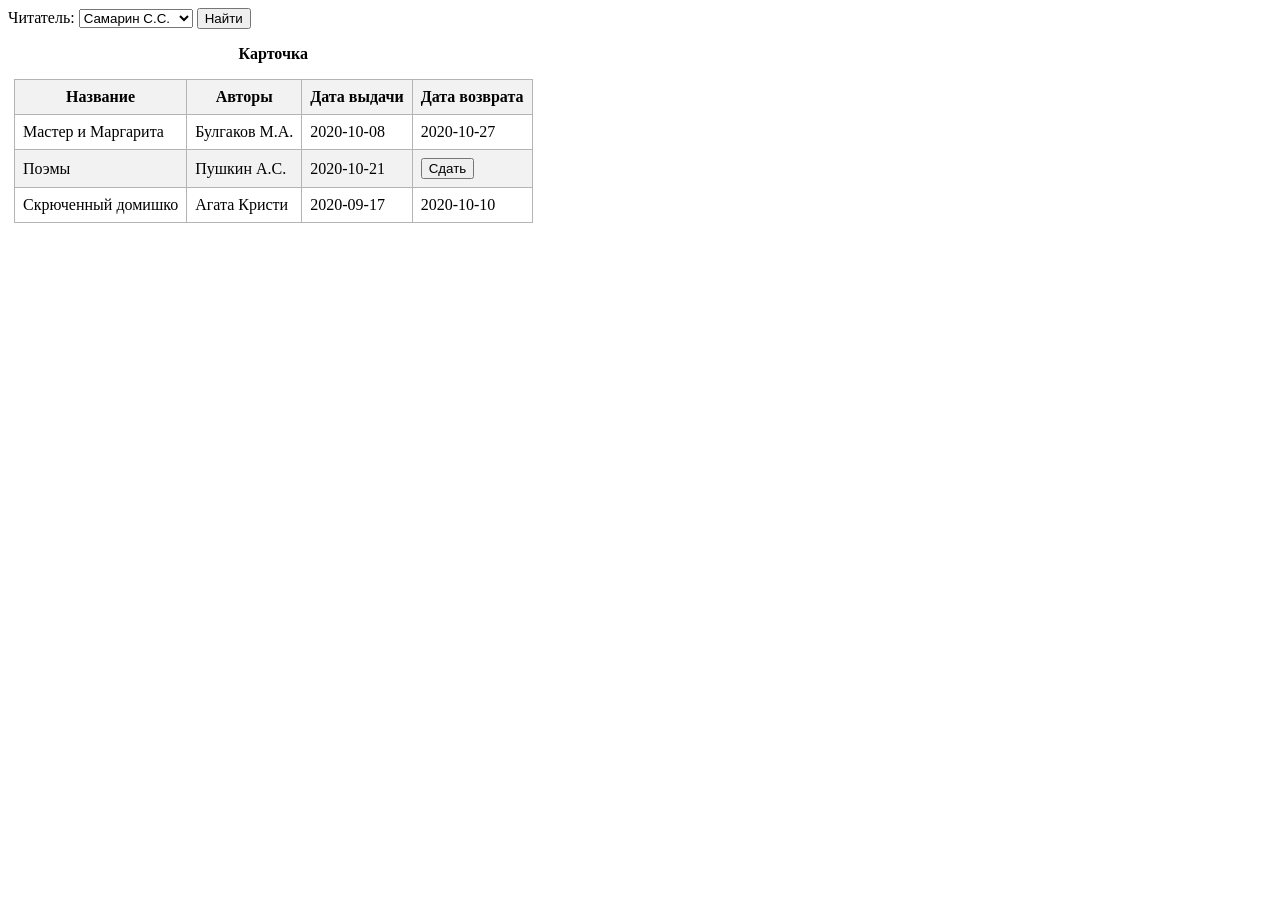
<file: lab-4/lab_4_2/reader_book.html>
﻿<html>
<head>
    <title> Карточка читателя </title>
    
    <link rel="stylesheet" href="main.css">
</head>
<body>
<div class="content">
    <div>
        <form>
            Читатель:

            <select name="reader">
                
                <option [selected] value = код_читателя> ФИО </option>

                
                

                
                <option value=1>
                
                Иванов М.С.
                </option>
                
                

                
                <option value=2>
                
                Петров Ф.С.
                </option>
                
                

                
                <option value=3>
                
                Федоров П.Р.
                </option>
                
                

                
                <option value=4>
                
                Абрамова А.А.
                </option>
                
                

                


                <option selected value=5>
                    
                Самарин С.С.
                </option>
                
                

                
                <option value=6>
                
                Туполев И.Д.
                </option>
                
                

                
                <option value=7>
                
                Баранов П.В.
                </option>
                
            </select>

            <input type="submit" value="Найти">
        </form>
        
    <div class="table-wrapper">
        <center>
        <p class="table-name">
            <b>Карточка</b>
        </p>
        </center>
        
        <table border="1">
            <tr style="background-color: rgb(242, 242, 242);">
                
                <th>Название</th>
                
                <th>Авторы</th>
                
                <th>Дата выдачи</th>
                
                <th>Дата возврата</th>
                
            </tr>
            <tbody>
            
            <tr>
                
                
                <td>
                    
                        Мастер и Маргарита
                    
                </td>
                
                
                <td>
                    
                        Булгаков М.А.
                    
                </td>
                
                
                <td>
                    
                        2020-10-08
                    
                </td>
                
                
                <td>
                    
                        2020-10-27
                    
                </td>
                
            </tr>
            
            <tr>
                
                
                <td>
                    
                        Поэмы
                    
                </td>
                
                
                <td>
                    
                        Пушкин А.С.
                    
                </td>
                
                
                <td>
                    
                        2020-10-21
                    
                </td>
                
                
                <td>
                    
                        <button>Сдать</button>
                    
                </td>
                
            </tr>
            
            <tr>
                
                
                <td>
                    
                        Скрюченный домишко
                    
                </td>
                
                
                <td>
                    
                        Агата Кристи
                    
                </td>
                
                
                <td>
                    
                        2020-09-17
                    
                </td>
                
                
                <td>
                    
                        2020-10-10
                    
                </td>
                
            </tr>
            
            </tbody>
        </table>
    </div>
    
    </div>
</div>
</body>
</html>
</file>
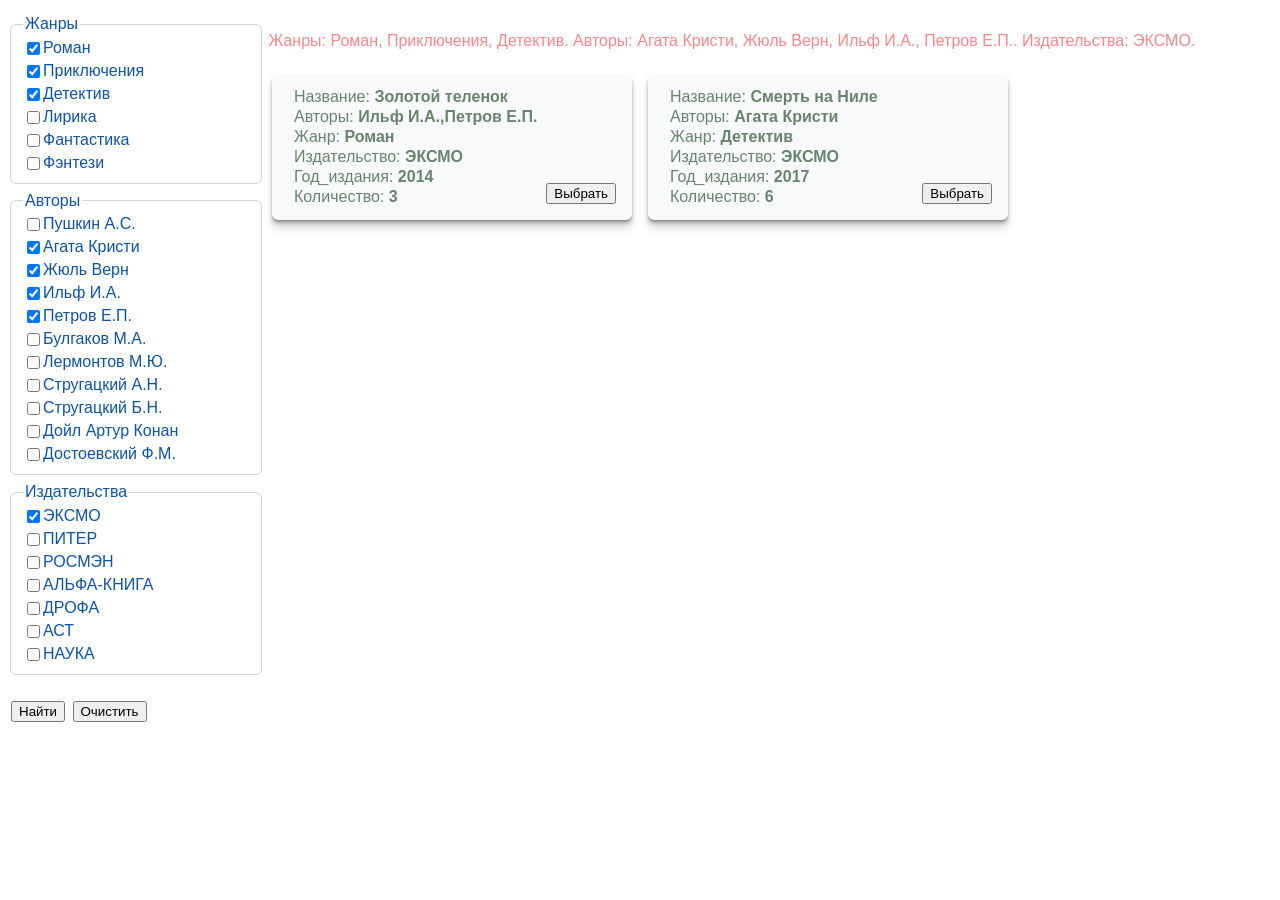
<file: lab-4/lab_4_3/result.html>
﻿<!DOCTYPE html>
<html lang="en">
<head>
    
    
    
    <meta charset="UTF-8">
    <title>Книги</title>
    <link rel="stylesheet" href="main.css">
</head>
<body>
<div class="content">
    <div class="lists">
        <form>
            
    
    <fieldset>
        <legend>Жанры</legend>
        
        <div class="checkbox-wrapper">
            
            
            <input type="checkbox" checked>
            <label>Роман</label>
            
        </div>
        
        <div class="checkbox-wrapper">
            
            
            <input type="checkbox" checked>
            <label>Приключения</label>
            
        </div>
        
        <div class="checkbox-wrapper">
            
            
            <input type="checkbox" checked>
            <label>Детектив</label>
            
        </div>
        
        <div class="checkbox-wrapper">
            
            
            <input type="checkbox">
            <label>Лирика</label>
            
        </div>
        
        <div class="checkbox-wrapper">
            
            
            <input type="checkbox">
            <label>Фантастика</label>
            
        </div>
        
        <div class="checkbox-wrapper">
            
            
            <input type="checkbox">
            <label>Фэнтези</label>
            
        </div>
        
    </fieldset>
    
            
    
    <fieldset>
        <legend>Авторы</legend>
        
        <div class="checkbox-wrapper">
            
            
            <input type="checkbox">
            <label>Пушкин А.С.</label>
            
        </div>
        
        <div class="checkbox-wrapper">
            
            
            <input type="checkbox" checked>
            <label>Агата Кристи</label>
            
        </div>
        
        <div class="checkbox-wrapper">
            
            
            <input type="checkbox" checked>
            <label>Жюль Верн</label>
            
        </div>
        
        <div class="checkbox-wrapper">
            
            
            <input type="checkbox" checked>
            <label>Ильф И.А.</label>
            
        </div>
        
        <div class="checkbox-wrapper">
            
            
            <input type="checkbox" checked>
            <label>Петров Е.П.</label>
            
        </div>
        
        <div class="checkbox-wrapper">
            
            
            <input type="checkbox">
            <label>Булгаков М.А.</label>
            
        </div>
        
        <div class="checkbox-wrapper">
            
            
            <input type="checkbox">
            <label>Лермонтов М.Ю.</label>
            
        </div>
        
        <div class="checkbox-wrapper">
            
            
            <input type="checkbox">
            <label>Стругацкий А.Н.</label>
            
        </div>
        
        <div class="checkbox-wrapper">
            
            
            <input type="checkbox">
            <label>Стругацкий Б.Н.</label>
            
        </div>
        
        <div class="checkbox-wrapper">
            
            
            <input type="checkbox">
            <label>Дойл Артур Конан</label>
            
        </div>
        
        <div class="checkbox-wrapper">
            
            
            <input type="checkbox">
            <label>Достоевский Ф.М.</label>
            
        </div>
        
    </fieldset>
    
            
    
    <fieldset>
        <legend>Издательства</legend>
        
        <div class="checkbox-wrapper">
            
            
            <input type="checkbox" checked>
            <label>ЭКСМО</label>
            
        </div>
        
        <div class="checkbox-wrapper">
            
            
            <input type="checkbox">
            <label>ПИТЕР</label>
            
        </div>
        
        <div class="checkbox-wrapper">
            
            
            <input type="checkbox">
            <label>РОСМЭН</label>
            
        </div>
        
        <div class="checkbox-wrapper">
            
            
            <input type="checkbox">
            <label>АЛЬФА-КНИГА</label>
            
        </div>
        
        <div class="checkbox-wrapper">
            
            
            <input type="checkbox">
            <label>ДРОФА</label>
            
        </div>
        
        <div class="checkbox-wrapper">
            
            
            <input type="checkbox">
            <label>АСТ</label>
            
        </div>
        
        <div class="checkbox-wrapper">
            
            
            <input type="checkbox">
            <label>НАУКА</label>
            
        </div>
        
    </fieldset>
    
            <br>
            <button type="submit">Найти</button>
            <button type="submit">Очистить</button>
        </form>
    </div>
    <div class="result">
        <div class="chosen">
            
    
    <p>&nbsp;Жанры:
        
        
        
        
        Роман,
        
        
        
        
        Приключения,
        
        
        
        
        Детектив.
        
        
        
        
        
        
        
        
        
        
        
    </p>
    
    
            
    
    <p>&nbsp;Авторы:
        
        
        
        
        
        
        
        Агата Кристи,
        
        
        
        
        Жюль Верн,
        
        
        
        
        Ильф И.А.,
        
        
        
        
        Петров Е.П..
        
        
        
        
        
        
        
        
        
        
        
        
        
        
        
        
        
        
        
        
    </p>
    
    
            
    
    <p>&nbsp;Издательства:
        
        
        
        
        ЭКСМО.
        
        
        
        
        
        
        
        
        
        
        
        
        
        
        
        
        
        
        
        
    </p>
    
    
        </div>
        <div class="cards">
            
    
    
    <div class="card">
        
        <p>Название: <b>Золотой теленок</b></p>
        
        <p>Авторы: <b>Ильф И.А.,Петров Е.П.</b></p>
        
        <p>Жанр: <b>Роман</b></p>
        
        <p>Издательство: <b>ЭКСМО</b></p>
        
        <p>Год_издания: <b>2014</b></p>
        
        <p>Количество: <b>3</b></p>
        
        <div class="button-wrapper">
            <button type="submit">Выбрать</button>
        </div>
    </div>
    
    <div class="card">
        
        <p>Название: <b>Смерть на Ниле</b></p>
        
        <p>Авторы: <b>Агата Кристи</b></p>
        
        <p>Жанр: <b>Детектив</b></p>
        
        <p>Издательство: <b>ЭКСМО</b></p>
        
        <p>Год_издания: <b>2017</b></p>
        
        <p>Количество: <b>6</b></p>
        
        <div class="button-wrapper">
            <button type="submit">Выбрать</button>
        </div>
    </div>
    
    
        </div>
    </div>
</div>
</body>
</html>
</file>
<file: lab-3/practice_work/styles/functions.css>
table, th, td {
  border: 1px solid black;
  border-collapse: collapse;
}

th, td {
  padding: 3px;
  min-width: 100px
}

div {
  display: -webkit-box;
}

/*.setter {*/
/*  display: flex;*/
/*  justify-content: center;*/
/*  align-items: center;*/
/*}*/

.representaion {
  display: flex;
  align-items: center;
}
</file>
<file: lab-4/lab_4_1/style.css>
table, th, td {
  border: 1px solid black;
  border-collapse: collapse;
}

th, td {
  padding: 3px;
  min-width: 100px
}
</file>
<file: lab-4/lab_4_1/main.css>
.content {
  display: flex;
  justify-content: center;
  flex-wrap: wrap;
}

table {
  border-collapse: collapse;
}

table, th, td {
  border-color: rgb(180, 180, 180);
}

th, td {
  padding: 8px;
}

.table-wrapper {
  margin: 6px;
}

tr:nth-child(2n) {
  background-color: rgb(242, 242, 242);
}
</file>
<file: lab-4/lab_4_2/main.css>
.form-wrapper {
  display: flex;
  align-items: center;
  flex-direction: column;
}

.content {
  display: flex;
  justify-content: left;
  flex-wrap: wrap;
}

table {
  border-collapse: collapse;
}

table, th, td {
  border-color: rgb(180, 180, 180);
}

th, td {
  padding: 8px;
}

.table-wrapper {
  margin: 6px;
}

.table-name {
  display: flex;
  justify-content: center;
}

tr:nth-child(2n) {
  background-color: rgb(242, 242, 242);
}
</file>
<file: lab-4/lab_4_3/main.css>
* {
  font-family: Arial;
}

.content {
  display: flex;
  margin-top: 1rem;
}

.cards {
  display: flex;
  flex-wrap: wrap;
  align-content: flex-start;
}

.lists {
  min-width: 16rem;
  margin-top: -1px;
  position: sticky;
  height: 100%;
  top: 15px;
}

.lists fieldset {
  margin-bottom: 8px;
  border: 1px solid lightgray;
  border-radius: 6px;
}

.lists label {
  color: rgb(15, 83, 165);
}

.lists input[checkbox] {
  background-color: rgb(15, 83, 165);
}

.lists button {
  margin-left: 3px;
}

.checkbox-wrapper:not(:last-child) {
  margin-bottom: 4px;
}

.checkbox-wrapper {
  display: flex;
  width: 100%;
}

.checkbox-wrapper > input[checkbox] {
  margin-right: 3px;
}

legend {
  color: rgb(15, 83, 165);
}

.card {
  background-color: #F8F9FB;
  border-radius: 6px;
  padding: 12px 20px;
  margin: 8px;
  width: 20rem;
  min-width: 17rem;
  position: relative;
  box-shadow: 0 1px 1px rgba(0,0,0,0.15), 0 2px 2px rgba(0,0,0,0.15), 0 4px 4px rgba(0,0,0,0.15), 0 8px 8px rgba(0,0,0,0.15)
}

.card .button-wrapper {
  bottom: 1rem;
  right: 1rem;
  position: absolute;
}

.card p {
  margin: 2px;
  color: #68846D;
}

.card p:last-child {
  margin-bottom: 1rem;
}

.chosen {
  display: flex;
}

.chosen p {
  color: #FA868B;
}
</file>
